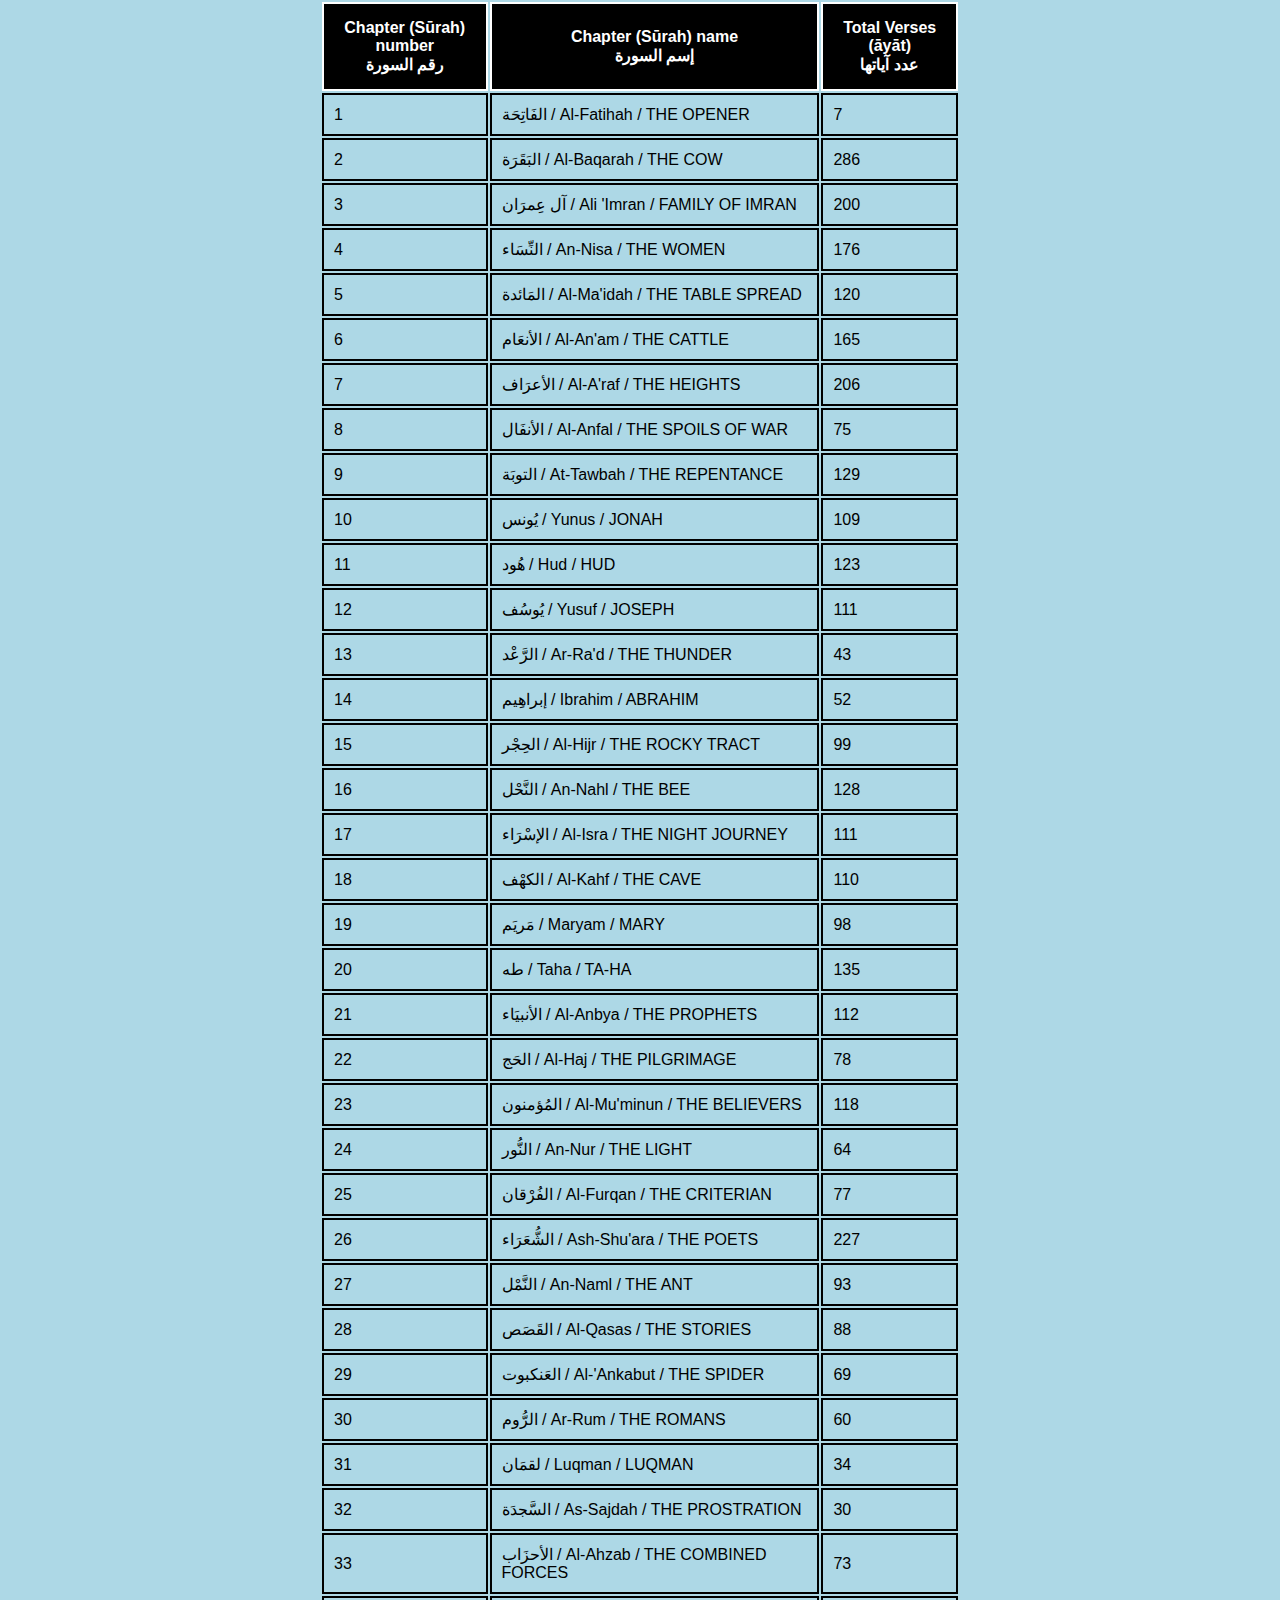
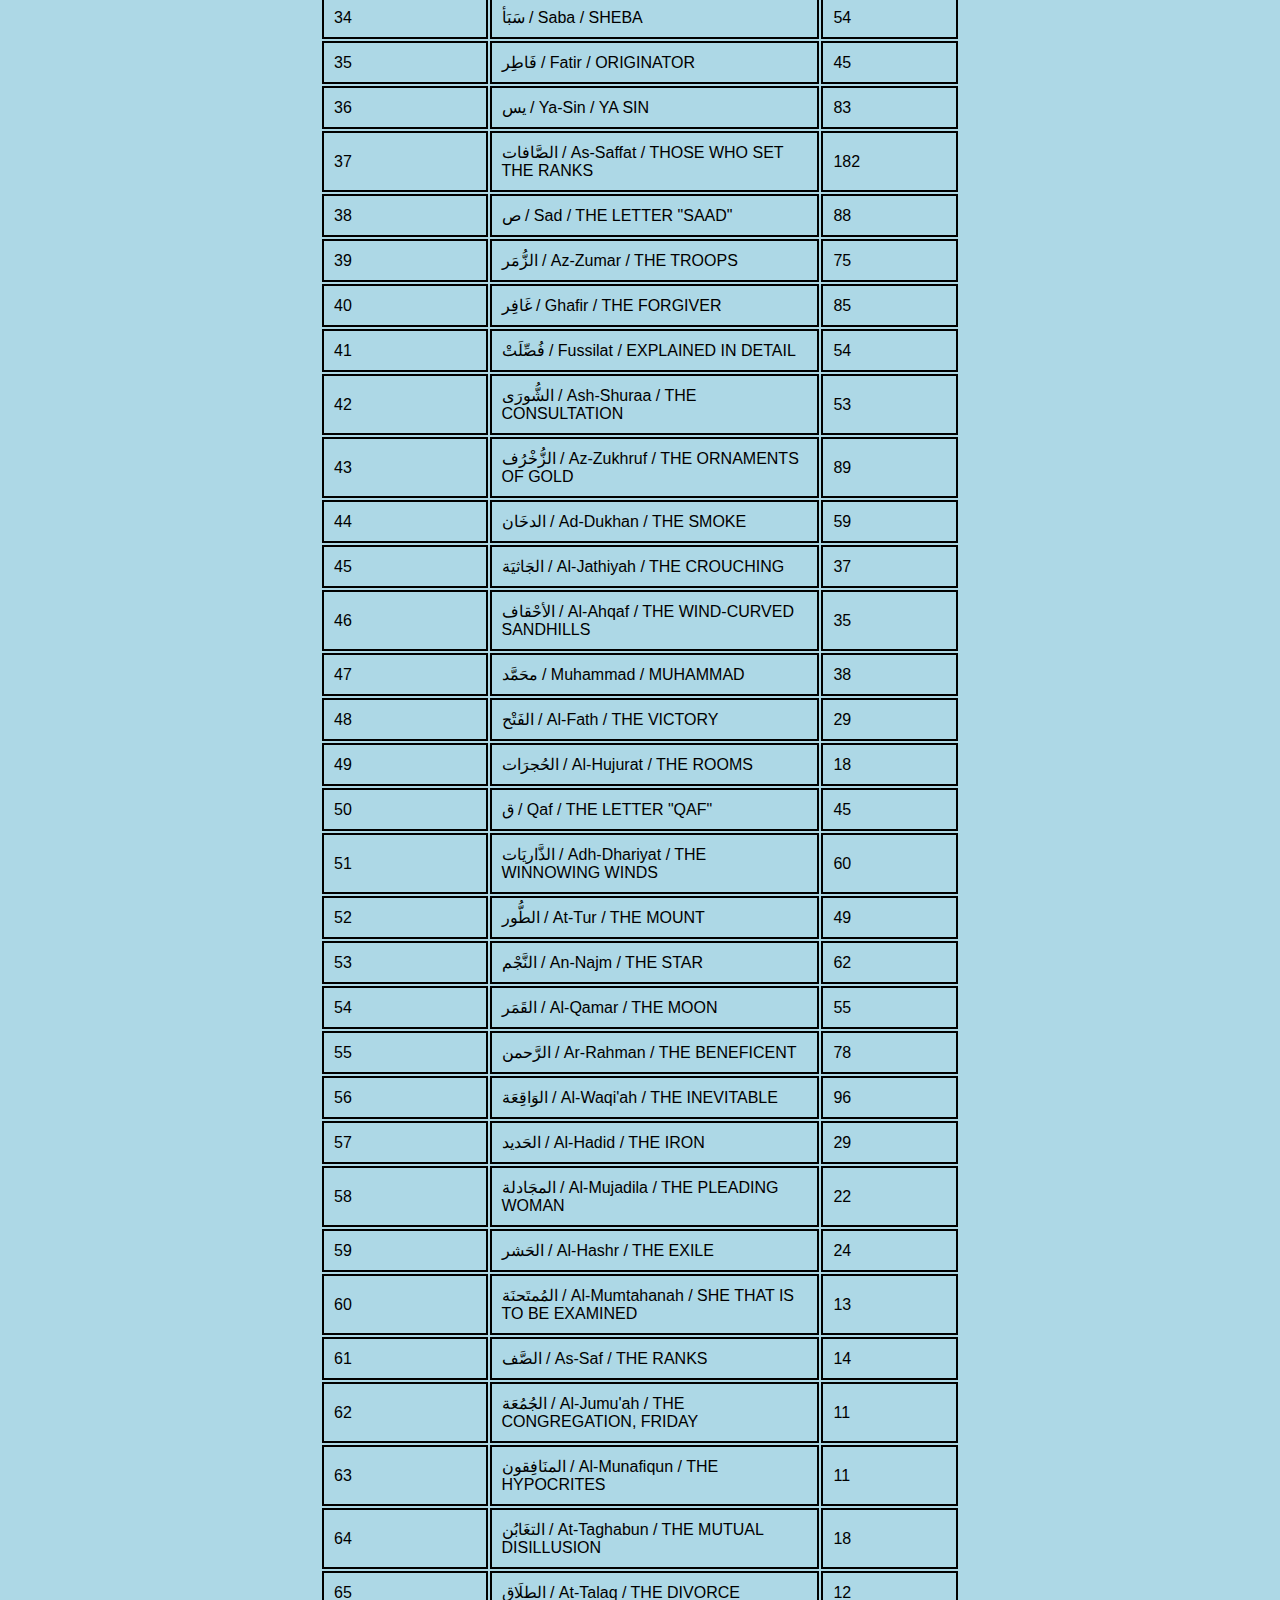
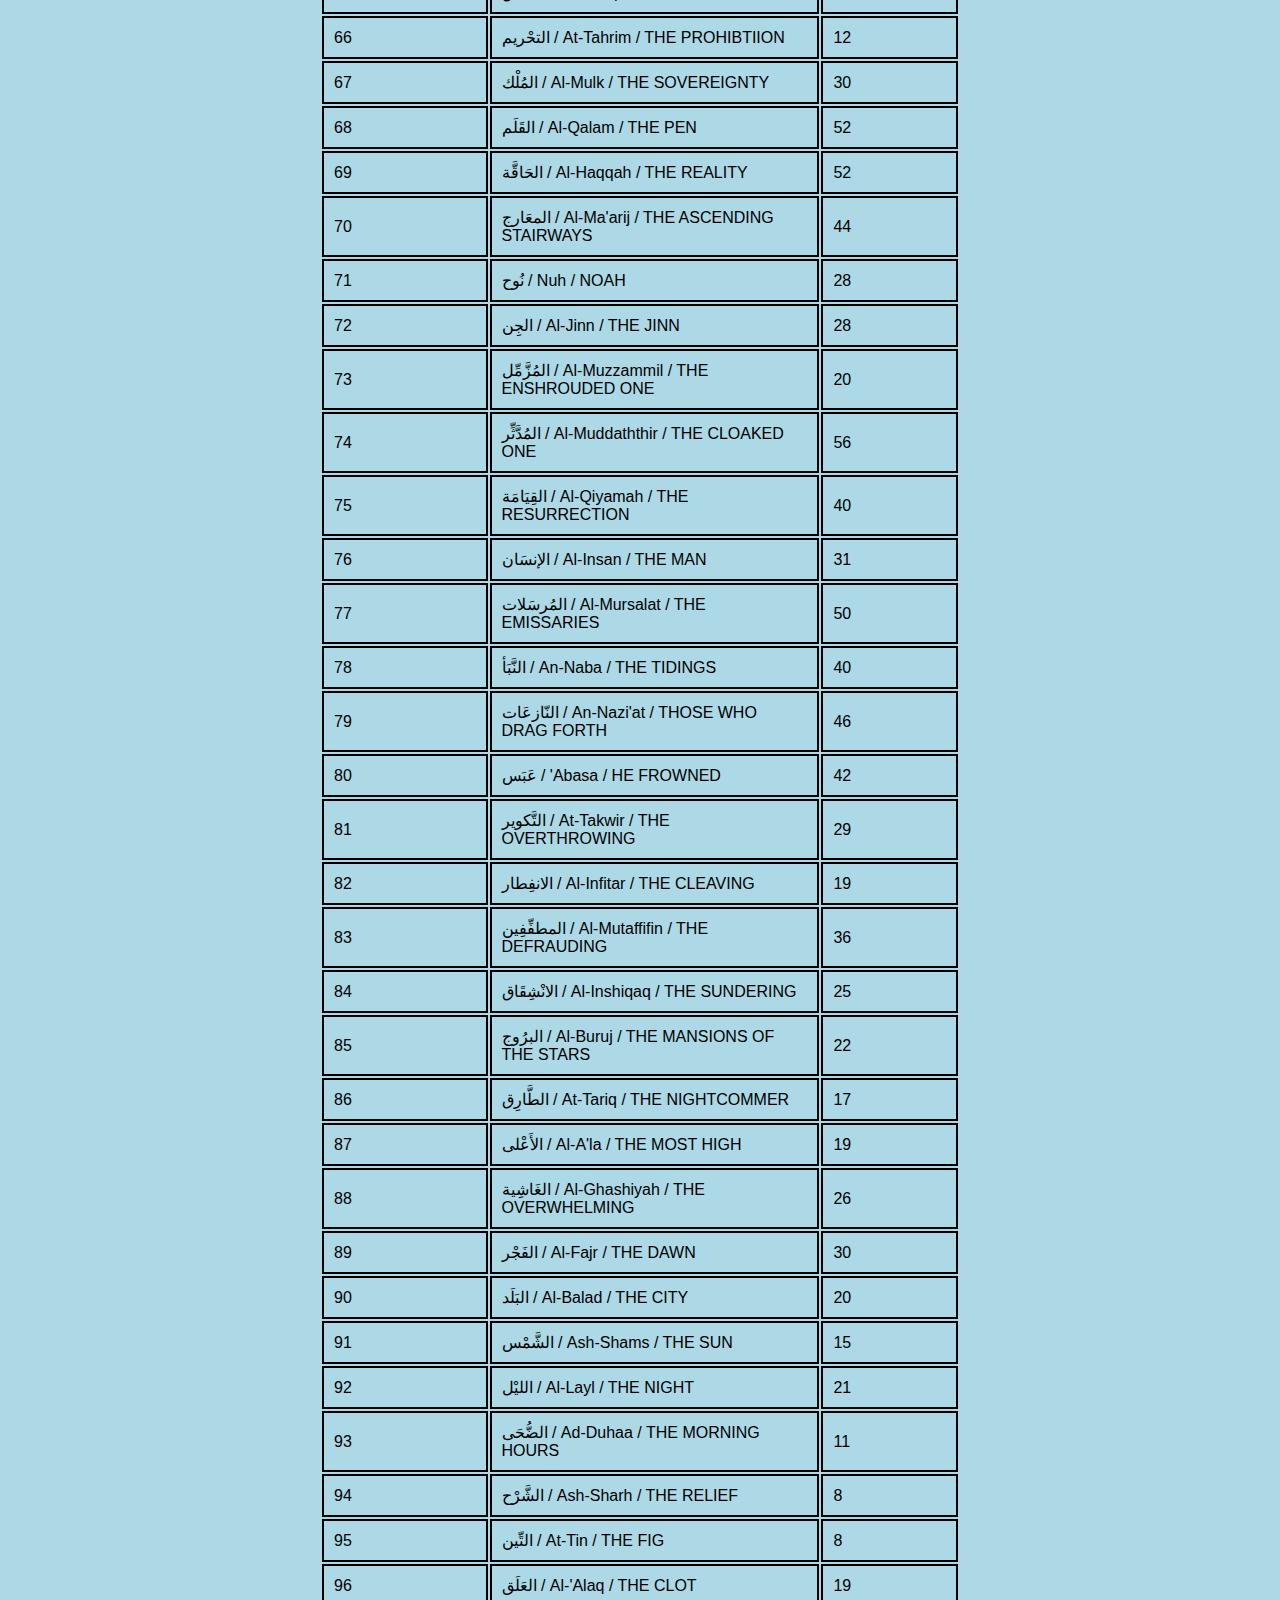
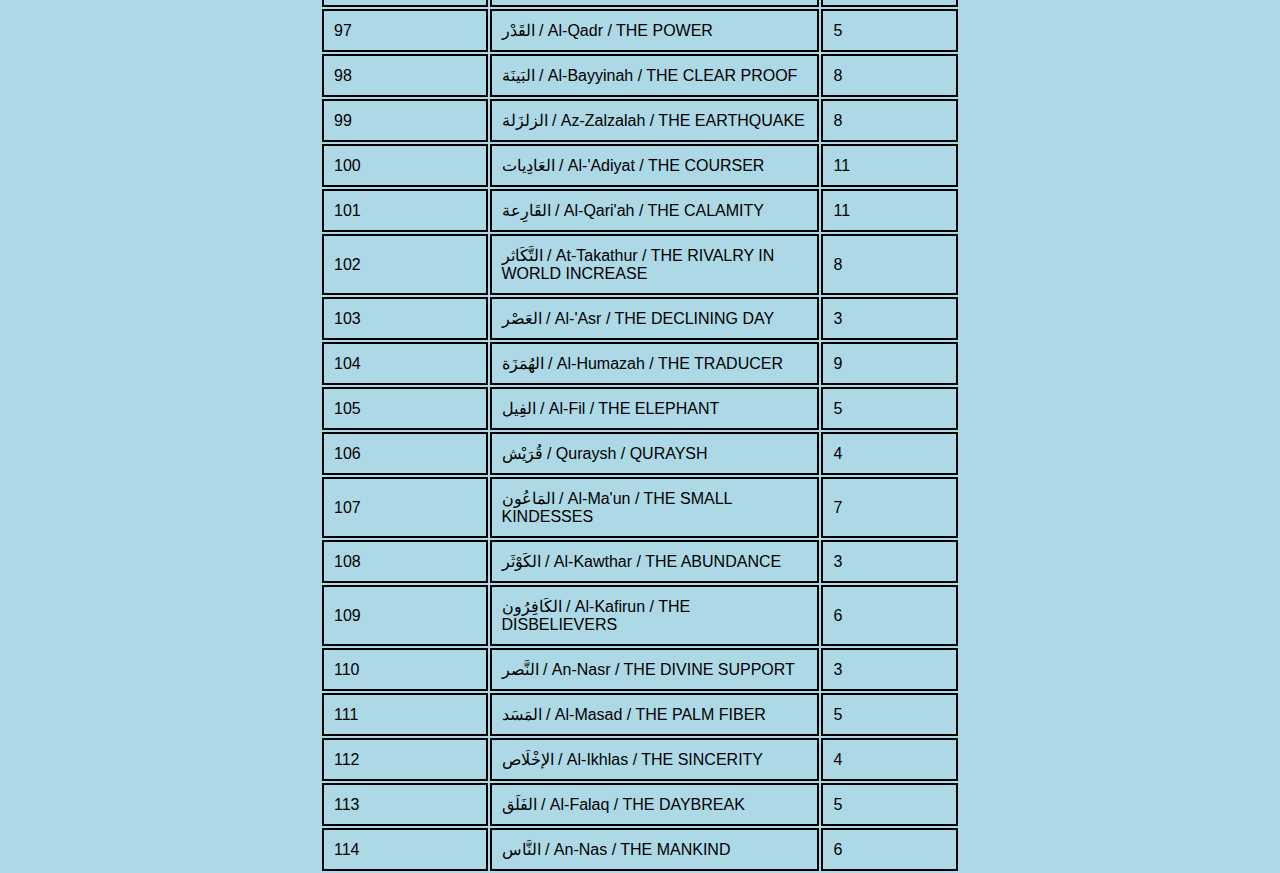
<file: quranindex.html>
<!DOCTYPE html>
<html lang="en">
<head>
  <link rel="stylesheet" type="text/css" href="css/style.css" />
  <meta charset="UTF-8">
  <meta name="viewport" content="width=device-width, initial-scale=1.0">
  <title>index - فهرس </title>
  <link rel="shortcut icon" href="images/favicon.png" />  
</head>
<body >
  <center>
    <table id="t01" style="width:50%">
    <tr>
      <th style="color: white;background-color: rgb(0, 0, 0);border: 2px solid white;">Chapter (Sūrah) number <br> رقم السورة </th>
      <th style="color: white;background-color: rgb(0, 0, 0);border: 2px solid white;">Chapter (Sūrah) name <br> إسم السورة</th>
      <th style="color: white;background-color: rgb(0, 0, 0);border: 2px solid white;">Total Verses (āyāt) <br> عدد آياتها</th> 
    </tr>
    <tr>
      <td>1</td>
      <td>الفَاتِحَة / Al-Fatihah / THE OPENER 
      </td>
      <td>7</td>
    </tr>
    <tr>
      <td>2</td>
      <td>البَقَرَة / Al-Baqarah / THE COW 
      </td>
      <td>286</td>
    </tr>
    <tr>
      <td>3</td>
      <td>آل عِمرَان / Ali 'Imran / FAMILY OF IMRAN 
      </td>
      <td>200</td>
    </tr>
    <tr>
      <td>4</td>
      <td>النِّسَاء / An-Nisa / THE WOMEN 
      </td>
      <td>176</td>
    </tr>    <tr>
      <td>5</td>
      <td>المَائدة / Al-Ma'idah / THE TABLE SPREAD 
      </td>
      <td>120</td>
    </tr>    <tr>
      <td>6</td>
      <td>الأنعَام / Al-An'am / THE CATTLE 
      </td>
      <td>165</td>
    </tr>    <tr>
      <td>7</td>
      <td>الأعرَاف / Al-A'raf / THE HEIGHTS 
      </td>
      <td>206</td>
    </tr>    <tr>
      <td>8</td>
      <td>الأنفَال / Al-Anfal / THE SPOILS OF WAR 
      </td>
      <td>75</td>
    </tr>    <tr>
      <td>9</td>
      <td>التوبَة / At-Tawbah / THE REPENTANCE 
      </td>
      <td>129</td>
    </tr>    <tr>
      <td>10</td>
      <td>يُونس / Yunus / JONAH 
      </td>
      <td>109</td>
    </tr>    <tr>
      <td>11</td>
      <td>هُود / Hud / HUD 
      </td>
      <td>123</td>
    </tr>    <tr>
      <td>12</td>
      <td>يُوسُف / Yusuf / JOSEPH 
      </td>
      <td>111</td>
    </tr>    <tr>
      <td>13</td>
      <td>الرَّعْد / Ar-Ra'd / THE THUNDER 
      </td>
      <td>43</td>
    </tr>    <tr>
      <td>14</td>
      <td>إبراهِيم / Ibrahim / ABRAHIM 
      </td>
      <td>52</td>
    </tr>    <tr>
      <td>15</td>
      <td>الحِجْر / Al-Hijr / THE ROCKY TRACT 
      </td>
      <td>99</td>
    </tr>    <tr>
      <td>16</td>
      <td>النَّحْل / An-Nahl / THE BEE 
      </td>
      <td>128</td>
    </tr>    <tr>
      <td>17</td>
      <td>الإسْرَاء / Al-Isra / THE NIGHT JOURNEY 
      </td>
      <td>111</td>
    </tr>    <tr>
      <td>18</td>
      <td>الكهْف / Al-Kahf / THE CAVE 
      </td>
      <td>110 </td>
    </tr>    <tr>
      <td>19</td>
      <td>مَريَم / Maryam / MARY 
      </td>
      <td>98 </td>
    </tr>    <tr>
      <td>20</td>
      <td>طه / Taha / TA-HA 
      </td>
      <td>135 </td>
    </tr>    <tr>
      <td>21</td>
      <td>الأنبيَاء / Al-Anbya / THE PROPHETS 
      </td>
      <td>112  </td>
    </tr>    <tr>
      <td>22</td>
      <td>الحَج / Al-Haj / THE PILGRIMAGE 
      </td>
      <td>78 </td>
    </tr>    <tr>
      <td>23</td>
      <td>المُؤمنون / Al-Mu'minun / THE BELIEVERS 
      </td>
      <td>118 </td>
    </tr>    <tr>
      <td>24</td>
      <td>النُّور / An-Nur / THE LIGHT 
      </td>
      <td>64 </td>
    </tr>    <tr>
      <td>25</td>
      <td>الفُرْقان / Al-Furqan / THE CRITERIAN 
      </td>
      <td>77 </td>
    </tr>    <tr>
      <td>26</td>
      <td>الشُّعَرَاء / Ash-Shu'ara / THE POETS 
      </td>
      <td>227 </td>
    </tr>    <tr>
      <td>27</td>
      <td>النَّمْل / An-Naml / THE ANT 
      </td>
      <td>93 </td>
    </tr>    <tr>
      <td>28</td>
      <td>القَصَص / Al-Qasas / THE STORIES 
      </td>
      <td>88 </td>
    </tr>    <tr>
      <td>29</td>
      <td>العَنكبوت / Al-'Ankabut / THE SPIDER 
      </td>
      <td>69 </td>
    </tr>    <tr>
      <td>30</td>
      <td>الرُّوم / Ar-Rum / THE ROMANS 
      </td>
      <td>60 </td>
    </tr>    <tr>
      <td>31</td>
      <td>لقمَان / Luqman / LUQMAN 
      </td>
      <td>34 </td>
    </tr>    <tr>
      <td>32</td>
      <td>السَّجدَة / As-Sajdah / THE PROSTRATION 
      </td>
      <td>30 </td>
    </tr>    <tr>
      <td>33</td>
      <td>الأحزَاب / Al-Ahzab / THE COMBINED FORCES 
      </td>
      <td>73 </td>
    </tr>    <tr>
      <td>34</td>
      <td>سَبَأ / Saba / SHEBA 
      </td>
      <td>54 </td>
    </tr>    <tr>
      <td>35</td>
      <td>فَاطِر / Fatir / ORIGINATOR 
      </td>
      <td>45 </td>
    </tr>    <tr>
      <td>36</td>
      <td>يس / Ya-Sin / YA SIN
      </td>
      <td>83 </td>
    </tr>    <tr>
      <td>37</td>
      <td>الصَّافات / As-Saffat / THOSE WHO SET THE RANKS 
      </td>
      <td>182 </td>
    </tr>    <tr>
      <td>38</td>
      <td>ص / Sad / THE LETTER "SAAD" 
      </td>
      <td>88 </td>
    </tr>    <tr>
      <td>39</td>
      <td>الزُّمَر / Az-Zumar / THE TROOPS 
      </td>
      <td>75 </td>
    </tr>    <tr>
      <td>40</td>
      <td>غَافِر / Ghafir / THE FORGIVER 
      </td>
      <td>85 </td>
    </tr>    <tr>
      <td>41</td>
      <td>فُصِّلَتْ / Fussilat / EXPLAINED IN DETAIL 
      </td>
      <td>54 </td>
    </tr>    <tr>
      <td>42</td>
      <td>الشُّورَى / Ash-Shuraa / THE CONSULTATION 
      </td>
      <td>53 </td>
    </tr>    <tr>
      <td>43</td>
      <td>الزُّخْرُف / Az-Zukhruf / THE ORNAMENTS OF GOLD 
      </td>
      <td>89 </td>
    </tr>    <tr>
      <td>44</td>
      <td>الدخَان / Ad-Dukhan / THE SMOKE 
      </td>
      <td>59 </td>
    </tr>    <tr>
      <td>45</td>
      <td>الجَاثيَة / Al-Jathiyah / THE CROUCHING 
      </td>
      <td>37 </td>
    </tr>    <tr>
      <td>46</td>
      <td>الأحْقاف / Al-Ahqaf / THE WIND-CURVED SANDHILLS 
      </td>
      <td>35 </td>
    </tr>    <tr>
      <td>47</td>
      <td>محَمَّد / Muhammad / MUHAMMAD 
      </td>
      <td>38 </td>
    </tr>    <tr>
      <td>48</td>
      <td>الفَتْح / Al-Fath / THE VICTORY 
      </td>
      <td>29 </td>
    </tr>    <tr>
      <td>49</td>
      <td>الحُجرَات / Al-Hujurat / THE ROOMS 
      </td>
      <td>18 </td>
    </tr>    <tr>
      <td>50</td>
      <td>ق / Qaf / THE LETTER "QAF" 
      </td>
      <td>45 </td>
    </tr>
    <tr>
      <td>51</td>
      <td>الذَّاريَات / Adh-Dhariyat / THE WINNOWING WINDS 
      </td>
      <td>60 </td>
    </tr>    <tr>
      <td>52</td>
      <td>الطُّور / At-Tur / THE MOUNT 
      </td>
      <td>49 </td>
    </tr>    <tr>
      <td>53</td>
      <td>النَّجْم / An-Najm / THE STAR 
      </td>
      <td>62 </td>
    </tr>    <tr>
      <td>54</td>
      <td>القَمَر / Al-Qamar / THE MOON 
      </td>
      <td>55 </td>
    </tr>    <tr>
      <td>55</td>
      <td>الرَّحمن / Ar-Rahman / THE BENEFICENT 
      </td>
      <td>78 </td>
    </tr>    <tr>
      <td>56</td>
      <td>الوَاقِعَة / Al-Waqi'ah / THE INEVITABLE 
      </td>
      <td>96 </td>
    </tr>    <tr>
      <td>57</td>
      <td>الحَديد / Al-Hadid / THE IRON 
      </td>
      <td>29 </td>
    </tr>    <tr>
      <td>58</td>
      <td>المجَادلة / Al-Mujadila / THE PLEADING WOMAN 
      </td>
      <td>22 </td>
    </tr>    <tr>
      <td>59</td>
      <td>الحَشر / Al-Hashr / THE EXILE 
      </td>
      <td>24 </td>
    </tr>    <tr>
      <td>60</td>
      <td>المُمتَحنَة / Al-Mumtahanah / SHE THAT IS TO BE EXAMINED 
      </td>
      <td>13 </td>
    </tr>    <tr>
      <td>61</td>
      <td>الصَّف / As-Saf / THE RANKS 
      </td>
      <td>14 </td>
    </tr>    <tr>
      <td>62</td>
      <td>الجُمُعَة / Al-Jumu'ah / THE CONGREGATION, FRIDAY 
      </td>
      <td>11 </td>
    </tr>    <tr>
      <td>63</td>
      <td>المنَافِقون / Al-Munafiqun / THE HYPOCRITES 
      </td>
      <td>11  </td>
    </tr>    <tr>
      <td>64</td>
      <td>التغَابُن / At-Taghabun / THE MUTUAL DISILLUSION 
      </td>
      <td>18 </td>
    </tr>    <tr>
      <td>65</td>
      <td>الطلَاق / At-Talaq / THE DIVORCE 
      </td>
      <td>12 </td>
    </tr>    <tr>
      <td>66</td>
      <td>التحْريم / At-Tahrim / THE PROHIBTIION 
      </td>
      <td>12 </td>
    </tr>    <tr>
      <td>67</td>
      <td>المُلْك / Al-Mulk / THE SOVEREIGNTY 
      </td>
      <td>30 </td>
    </tr>    <tr>
      <td>68</td>
      <td>القَلَم / Al-Qalam / THE PEN 
      </td>
      <td>52 </td>
    </tr>    <tr>
      <td>69</td>
      <td>الحَاقَّة / Al-Haqqah / THE REALITY 
      </td>
      <td>52 </td>
    </tr>    <tr>
      <td>70</td>
      <td>المعَارج / Al-Ma'arij / THE ASCENDING STAIRWAYS 
      </td>
      <td>44 </td>
    </tr>    <tr>
      <td>71</td>
      <td>نُوح / Nuh / NOAH  
      </td>
      <td>28 </td>
    </tr>    <tr>
      <td>72</td>
      <td>الجِن / Al-Jinn / THE JINN 
      </td>
      <td>28 </td>
    </tr>    <tr>
      <td>73</td>
      <td>المُزَّمِّل / Al-Muzzammil / THE ENSHROUDED ONE 
      </td>
      <td>20 </td>
    </tr>    <tr>
      <td>74</td>
      <td>المُدَّثِّر / Al-Muddaththir / THE CLOAKED ONE 
      </td>
      <td>56 </td>
    </tr>    <tr>
      <td>75</td>
      <td>القِيَامَة / Al-Qiyamah / THE RESURRECTION 
      </td>
      <td>40 </td>
    </tr>    <tr>
      <td>76</td>
      <td>الإنسَان / Al-Insan / THE MAN 
      </td>
      <td>31 </td>
    </tr>    <tr>
      <td>77</td>
      <td>المُرسَلات / Al-Mursalat / THE EMISSARIES 
      </td>
      <td>50 </td>
    </tr>    <tr>
      <td>78</td>
      <td>النَّبَأ / An-Naba / THE TIDINGS 
      </td>
      <td>40 </td>
    </tr>    <tr>
      <td>79</td>
      <td>النّازعَات / An-Nazi'at / THOSE WHO DRAG FORTH 
      </td>
      <td>46 </td>
    </tr>    <tr>
      <td>80</td>
      <td>عَبَس / 'Abasa / HE FROWNED 
      </td>
      <td>42 </td>
    </tr>    <tr>
      <td>81</td>
      <td>التَّكوير / At-Takwir / THE OVERTHROWING 
      </td>
      <td>29 </td>
    </tr>    <tr>
      <td>82</td>
      <td>الانفِطار / Al-Infitar / THE CLEAVING 
      </td>
      <td>19 </td>
    </tr>    <tr>
      <td>83</td>
      <td>المطفِّفِين / Al-Mutaffifin / THE DEFRAUDING 
      </td>
      <td>36 </td>
    </tr>    <tr>
      <td>84</td>
      <td>الانْشِقَاق / Al-Inshiqaq / THE SUNDERING 
      </td>
      <td>25 </td>
    </tr>    <tr>
      <td>85</td>
      <td>البرُوج / Al-Buruj / THE MANSIONS OF THE STARS 
      </td>
      <td>22 </td>
    </tr>    <tr>
      <td>86</td>
      <td>الطَّارِق / At-Tariq / THE NIGHTCOMMER 
      </td>
      <td>17 </td>
    </tr>    <tr>
      <td>87</td>
      <td>الأَعْلى / Al-A'la / THE MOST HIGH 
      </td>
      <td>19 </td>
    </tr>    <tr>
      <td>88</td>
      <td>الغَاشِية / Al-Ghashiyah / THE OVERWHELMING 
      </td>
      <td>26 </td>
    </tr>    <tr>
      <td>89</td>
      <td>الفَجْر / Al-Fajr / THE DAWN 
      </td>
      <td>30 </td>
    </tr>    <tr>
      <td>90</td>
      <td>البَلَد / Al-Balad / THE CITY 
      </td>
      <td>20 </td>
    </tr>    <tr>
      <td>91</td>
      <td>الشَّمْس / Ash-Shams / THE SUN 
      </td>
      <td>15 </td>
    </tr>    <tr>
      <td>92</td>
      <td>الليْل / Al-Layl / THE NIGHT 
      </td>
      <td>21 </td>
    </tr>    <tr>
      <td>93</td>
      <td>الضُّحَى / Ad-Duhaa / THE MORNING HOURS 
      </td>
      <td>11 </td>
    </tr>    <tr>
      <td>94</td>
      <td>الشَّرْح / Ash-Sharh / THE RELIEF 
      </td>
      <td>8 </td>
    </tr>    <tr>
      <td>95</td>
      <td>التِّين / At-Tin / THE FIG 
      </td>
      <td>8  </td>
    </tr>    <tr>
      <td>96</td>
      <td>العَلَق / Al-'Alaq / THE CLOT 
      </td>
      <td>19  </td>
    </tr>    <tr>
      <td>97</td>
      <td>القَدْر / Al-Qadr / THE POWER 
      </td>
      <td>5  </td>
    </tr>    <tr>
      <td>98</td>
      <td>البَينَة / Al-Bayyinah / THE CLEAR PROOF 
      </td>
      <td>8 </td>
    </tr>    <tr>
      <td>99</td>
      <td>الزلزَلة / Az-Zalzalah / THE EARTHQUAKE 
      </td>
      <td>8  </td>
    </tr>    <tr>
      <td>100</td>
      <td>العَادِيات / Al-'Adiyat / THE COURSER 
      </td>
      <td>11  </td>
    </tr>    <tr>
      <td>101</td>
      <td>القَارِعة / Al-Qari'ah / THE CALAMITY 
      </td>
      <td>11    </td>
    </tr>    <tr>
      <td>102</td>
      <td>التَّكَاثر / At-Takathur / THE RIVALRY IN WORLD INCREASE 
      </td>
      <td>8 </td>
    </tr>    <tr>
      <td>103</td>
      <td>العَصْر / Al-'Asr / THE DECLINING DAY 
      </td>
      <td>3 </td>
    </tr>    <tr>
      <td>104</td>
      <td>الهُمَزَة / Al-Humazah / THE TRADUCER 
      </td>
      <td>9  </td>
    </tr>    <tr>
      <td>105</td>
      <td>الفِيل / Al-Fil / THE ELEPHANT 
      </td>
      <td>5  </td>
    </tr>    <tr>
      <td>106</td>
      <td>قُرَيْش / Quraysh / QURAYSH 
      </td>
      <td>4  </td>
    </tr>    <tr>
      <td>107</td>
      <td>المَاعُون / Al-Ma'un / THE SMALL KINDESSES 
      </td>
      <td>7  </td>
    </tr>    <tr>
      <td>108</td>
      <td>الكَوْثَر / Al-Kawthar / THE ABUNDANCE 
      </td>
      <td>3   </td>
    </tr>    <tr>
      <td>109</td>
      <td>الكَافِرُون / Al-Kafirun / THE DISBELIEVERS 
      </td>
      <td>6  </td>
    </tr>    <tr>
      <td>110</td>
      <td>النَّصر / An-Nasr / THE DIVINE SUPPORT 
      </td>
      <td>3  </td>
    </tr>    <tr>
      <td>111</td>
      <td>المَسَد / Al-Masad / THE PALM FIBER 
      </td>
      <td>5  </td>
    </tr>    <tr>
      <td>112</td>
      <td>الإخْلَاص / Al-Ikhlas / THE SINCERITY 
      </td>
      <td>4  </td>
    </tr>    <tr>
      <td>113</td>
      <td>الفَلَق / Al-Falaq / THE DAYBREAK 
      </td>
      <td>5 </td>
    </tr>    <tr>
      <td>114</td>
      <td>النَّاس / An-Nas / THE MANKIND 
      </td>
      <td>6 </td>
    </tr>
  </table>
</center>
</body>
</html>
</file>
<file: css/style.css>
*{
   margin: 0;
   padding: 0;
   box-sizing: border-box;
   background-color: lightblue;
   font-family: "-apple-system", "BlinkMacSystemFont", 'Segoe UI', "Roboto", "Oxygen", "Ubuntu", "Cantarell", 'Open Sans', 'Helvetica Neue', sans-serif;
}

label{
  font-weight: bold;
}

.container{
  margin: 30px;
  text-align: center;
}
select{
  width: 580px;
  height: 50px;
  border-radius: 20px;
  border: black solid 2px;
  -moz-box-shadow: 1px 1px 1px 1px black;
  -webkit-box-shadow: 1px 1px 1px 1px black;
  box-shadow: 1px 1px 1px 1px black;
}
select {
  font-size: 15px;
  font-weight: bold;
}

audio{
  width: 580px;
  border: black solid 2px;
  border-radius: 50px;
}

td{
  padding: 10px;
  border: black solid 2px;
}

th{
  padding: 15px;
}

img{
  margin: 20px auto;
  border: black solid 2px;
  border-radius: 10px;
}

@media only screen and (max-width: 580px) {
  select {
      width: 200px;
  }
  audio{
    width: 200px;
  }
  img{
    width: 200px;
  }
}

.b1{
    width: 40%;
    height:40px;
    border-radius:30px;
    padding:9px 30px;
    border:1px solid white;
    transition : .6s ease;
    color: white;
    
    
  }

}
div a{ 
    text-decoration: none;
}

.b1:hover{
        cursor: pointer;
        background-color:red;
        color: white;
  }
  
  
  
footer{

    margin-top:30px;
    background: transparent;
    bottom: 0;
   // position: absolute;
    width: 100%;
    text-align: center;
}

footer h3{
    color: antiquewhite;
}

footer a{
    color: crimson;
    text-decoration: none;
}
</file>
